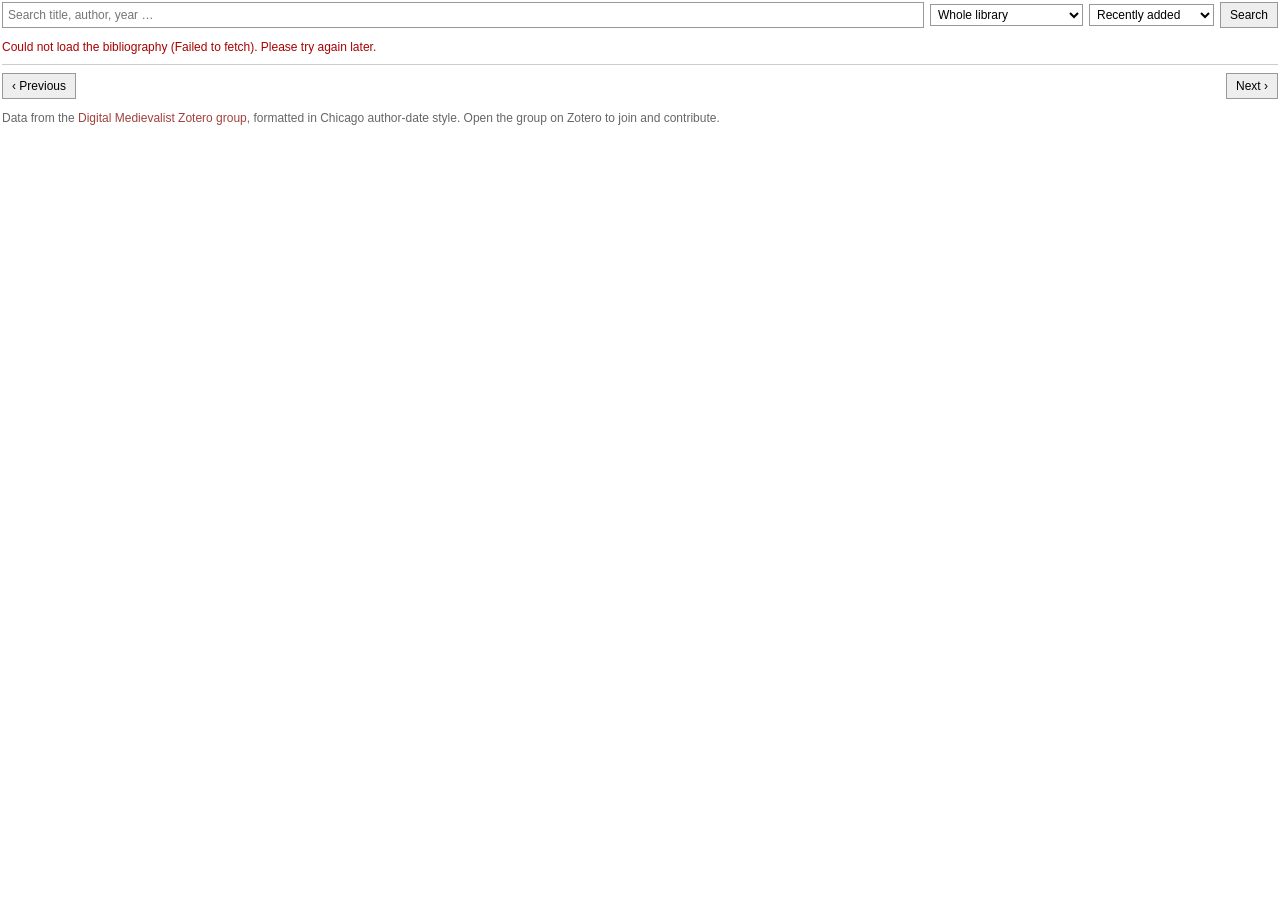
<file: bibliography/index.html>
<!doctype html>
<html lang="en">
<head>
<meta charset="utf-8">
<meta name="viewport" content="width=device-width, initial-scale=1">
<title>Digital Medievalist Bibliography</title>
<style>
  :root { --link: rgb(162, 64, 61); --text: #000; --muted: #666; --rule: #ccc; }
  html, body { margin: 0; padding: 0; background: #fff; }
  body { font: 12px/18px latin_ext, Verdana, sans-serif; color: var(--text); padding: 2px 2px 8px; }
  a { color: var(--link); text-decoration: none; }
  a:hover { text-decoration: underline; }
  form { display: flex; flex-wrap: wrap; gap: 6px; align-items: center; margin: 0 0 10px; }
  input[type=search] { flex: 1 1 160px; min-width: 120px; font: inherit; padding: 3px 5px; border: 1px solid #999; }
  select { font: inherit; padding: 2px 3px; border: 1px solid #999; background: #fff; max-width: 100%; }
  button { font: inherit; padding: 3px 9px; border: 1px solid #999; background: #eee; cursor: pointer; }
  button:hover { background: #e2e2e2; }
  .status { color: var(--muted); margin: 0 0 8px; }
  .csl-bib-body { padding-left: 1.5em; text-indent: -1.5em; }
  .csl-entry { margin-bottom: 9px; text-align: left; }
  .pager { display: flex; justify-content: space-between; gap: 8px; margin-top: 8px; padding-top: 8px; border-top: 1px solid var(--rule); }
  .pager button[disabled] { opacity: .4; cursor: default; }
  .foot { margin-top: 10px; color: var(--muted); }
  .err { color: #a00; }
</style>
</head>
<body>
<form id="f" role="search">
  <input id="q" type="search" placeholder="Search title, author, year …" aria-label="Search the bibliography">
  <select id="scope" aria-label="Collection">
    <option value="">Whole library</option>
    <option value="3ZGJYEXJ">Import from IMB (2018)</option>
  </select>
  <select id="sort" aria-label="Sort order">
    <option value="dateAdded:desc">Recently added</option>
    <option value="date:desc">Year (newest first)</option>
    <option value="creator:asc">Author A–Z</option>
    <option value="title:asc">Title A–Z</option>
  </select>
  <button type="submit">Search</button>
</form>
<p class="status" id="status">Loading …</p>
<div id="list"></div>
<div class="pager" id="pager" hidden>
  <button type="button" id="prev">‹ Previous</button>
  <span id="page" class="status"></span>
  <button type="button" id="next">Next ›</button>
</div>
<p class="foot">Data from the <a href="https://www.zotero.org/groups/2138266/digitalmedievalist" target="_blank" rel="noopener">Digital Medievalist Zotero group</a>, formatted in Chicago author-date style. Open the group on Zotero to join and contribute.</p>

<script>
(function () {
  var GROUP = 2138266, LIMIT = 25;
  var $ = function (id) { return document.getElementById(id); };
  var state = { q: '', scope: '', sort: 'dateAdded:desc', start: 0, total: 0 };

  function apiUrl() {
    var base = 'https://api.zotero.org/groups/' + GROUP +
      (state.scope ? '/collections/' + state.scope + '/items' : '/items/top');
    var s = state.sort.split(':');
    var p = new URLSearchParams({
      format: 'json', include: 'bib', style: 'chicago-author-date', linkwrap: '1',
      itemType: '-attachment || note', limit: LIMIT, start: state.start,
      sort: s[0], direction: s[1]
    });
    if (state.q) p.set('q', state.q);
    return base + '?' + p.toString();
  }

  function render(items) {
    var html = '<div class="csl-bib-body">';
    items.forEach(function (it) {
      var bib = it.bib || '';
      // drop Zotero's wrapper div and inline styles, keep the entry
      var m = bib.match(/<div class="csl-entry"[^>]*>([\s\S]*?)<\/div>\s*<\/div>\s*$/);
      var inner = m ? m[1] : bib.replace(/<[^>]+>/g, '');
      html += '<div class="csl-entry">' + inner + '</div>';
    });
    html += '</div>';
    $('list').innerHTML = items.length ? html : '';
  }

  function load() {
    $('status').textContent = 'Loading …';
    $('status').className = 'status';
    fetch(apiUrl(), { headers: { 'Zotero-API-Version': '3' } })
      .then(function (r) {
        if (!r.ok) throw new Error('Zotero API error ' + r.status);
        state.total = parseInt(r.headers.get('Total-Results') || '0', 10);
        return r.json();
      })
      .then(function (items) {
        render(items);
        var n = state.total;
        $('status').textContent = n === 0 ? 'No results.' :
          n + (n === 1 ? ' entry' : ' entries') + (state.q ? ' for “' + state.q + '”' : '');
        var pages = Math.max(1, Math.ceil(n / LIMIT));
        var cur = Math.floor(state.start / LIMIT) + 1;
        $('pager').hidden = pages <= 1;
        $('page').textContent = 'Page ' + cur + ' of ' + pages;
        $('prev').disabled = cur <= 1;
        $('next').disabled = cur >= pages;
        // make links open outside the iframe
        Array.prototype.forEach.call($('list').querySelectorAll('a'), function (a) {
          a.target = '_blank'; a.rel = 'noopener';
        });
        window.scrollTo(0, 0);
      })
      .catch(function (e) {
        $('status').textContent = 'Could not load the bibliography (' + e.message + '). Please try again later.';
        $('status').className = 'status err';
        $('list').innerHTML = '';
      });
  }

  $('f').addEventListener('submit', function (ev) {
    ev.preventDefault();
    state.q = $('q').value.trim();
    state.scope = $('scope').value;
    state.sort = $('sort').value;
    state.start = 0;
    load();
  });
  $('scope').addEventListener('change', function () { $('f').requestSubmit ? $('f').requestSubmit() : load(); });
  $('sort').addEventListener('change', function () { $('f').requestSubmit ? $('f').requestSubmit() : load(); });
  $('prev').addEventListener('click', function () { state.start = Math.max(0, state.start - LIMIT); load(); });
  $('next').addEventListener('click', function () { state.start += LIMIT; load(); });

  // volumes of the journal as scopes (Zotero does not search sub-collections recursively)
  fetch('https://api.zotero.org/groups/' + GROUP + '/collections/39T5FS9E/collections?format=json&limit=100')
    .then(function (r) { return r.json(); })
    .then(function (cols) {
      cols.sort(function (a, b) {
        var na = parseFloat(a.data.name.replace(/^Volume\s+/, '').replace('-', '.'));
        var nb = parseFloat(b.data.name.replace(/^Volume\s+/, '').replace('-', '.'));
        return nb - na;
      });
      var sel = $('scope'), ref = sel.options[1];
      cols.forEach(function (c) {
        var o = document.createElement('option');
        o.value = c.key; o.textContent = 'DM Journal – ' + c.data.name;
        sel.insertBefore(o, ref);
      });
      if (state.scope) sel.value = state.scope;
    })
    .catch(function () {});

  // allow ?q=…&scope=… in the iframe URL for preset views
  var init = new URLSearchParams(location.search);
  if (init.get('q')) { state.q = init.get('q'); $('q').value = state.q; }
  if (init.get('scope')) { state.scope = init.get('scope'); $('scope').value = state.scope; }
  if (init.get('sort')) { state.sort = init.get('sort'); $('sort').value = state.sort; }
  load();
})();
</script>
</body>
</html>
</file>
